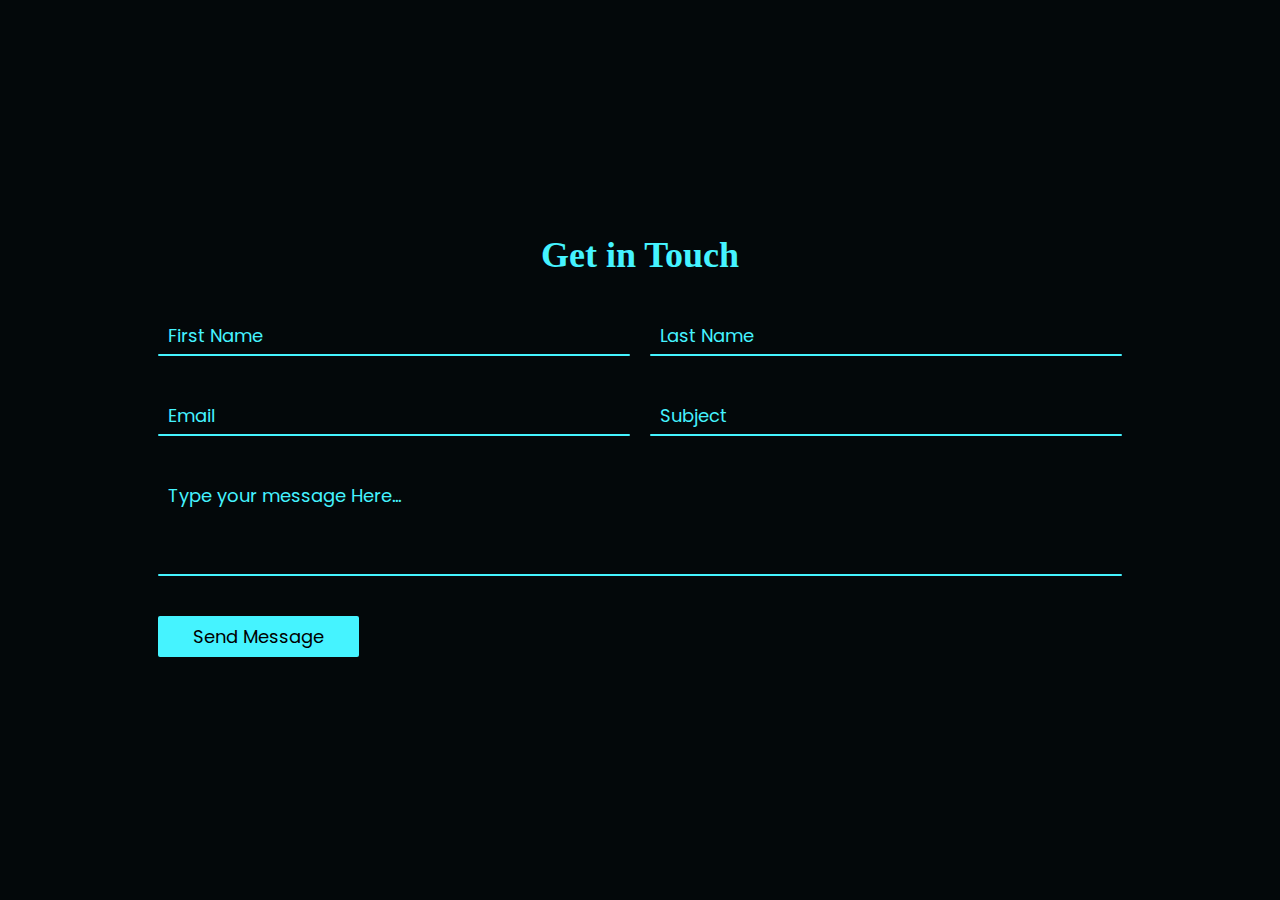
<file: contact.html>
<!DOCTYPE html>
<html>
	<head>
		<meta name = "veiwport" content= "width=device-width, initial-scale=1">	
		<link rel="stylesheet"  type="text/css" href="style.css">
		<title>Contact Me</title>
	</head>
	<body class="body">
		
		<div class= "container"  action="contact-form.php" method="post">
			<h2>Get in Touch</h2>
			<div class = "row100">
				<div class = "col">
					<div class="inputBox">
						<input type = "text" name = "first" required>
						<span class="text">First Name</span>
						<span class="line"></span>
					</div>
				</div>
				<div class = "col">
					<div class="inputBox">
						<input type = "text" name = "last" required>
						<span class="text">Last Name</span>
						<span class="line"></span>
					</div>
				</div>
			</div>
			<div class = "row100">
				<div class = "col">
					<div class="inputBox">
						<input type = "text" name = "email" required>
						<span class="text">Email</span>
						<span class="line"></span>
					</div>
				</div>
				<div class = "col">
					<div class="inputBox">
						<input type = "text" name = "subject" required>
						<span class="text">Subject</span>
						<span class="line"></span>
					</div>
				</div>
			</div>
			<div class = "row100">
				<div class = "col">
					<div class="inputBox textarea">
						<textarea required name ="message"></textarea>
						<span class="text" >Type your message Here...</span>
						<span class="line"></span>
					</div>
				</div>
			</div>
			<div class="row100">
				<div class="col">
					<input type="submit" name ="submit" value="Send Message" >
				</div>
			</div>
		</div>
	</body>
	<!--<body class = "contact-section" >
		<h1>Get in Touch</h1>
		<form class = "contact-form ">
			<div>
			   <label for="name" class= "border">Name</label>
			   <input class= "contact-form-text" type="text" id="name" name="fullname" required placeholder="First Last">
			</div>
			<div>
			   <label for="email" class= "border" class= "contact-form-text">Email</label>
			   <input class= "contact-form-text" type="text" id="email" name="email" placeholder="joe@gmail.com">
			</div>
			<div>
				<label for="message" class= "border">Message</label>
			   <textarea class= "contact-form-text" type="test" id="message" name="message" placeholder="Type your message here..."></textarea>
			</div>
			<input class= "contact-form-btn" type="submit" value="Send Message">
		</form>

	</body>-->
</html>
</file>
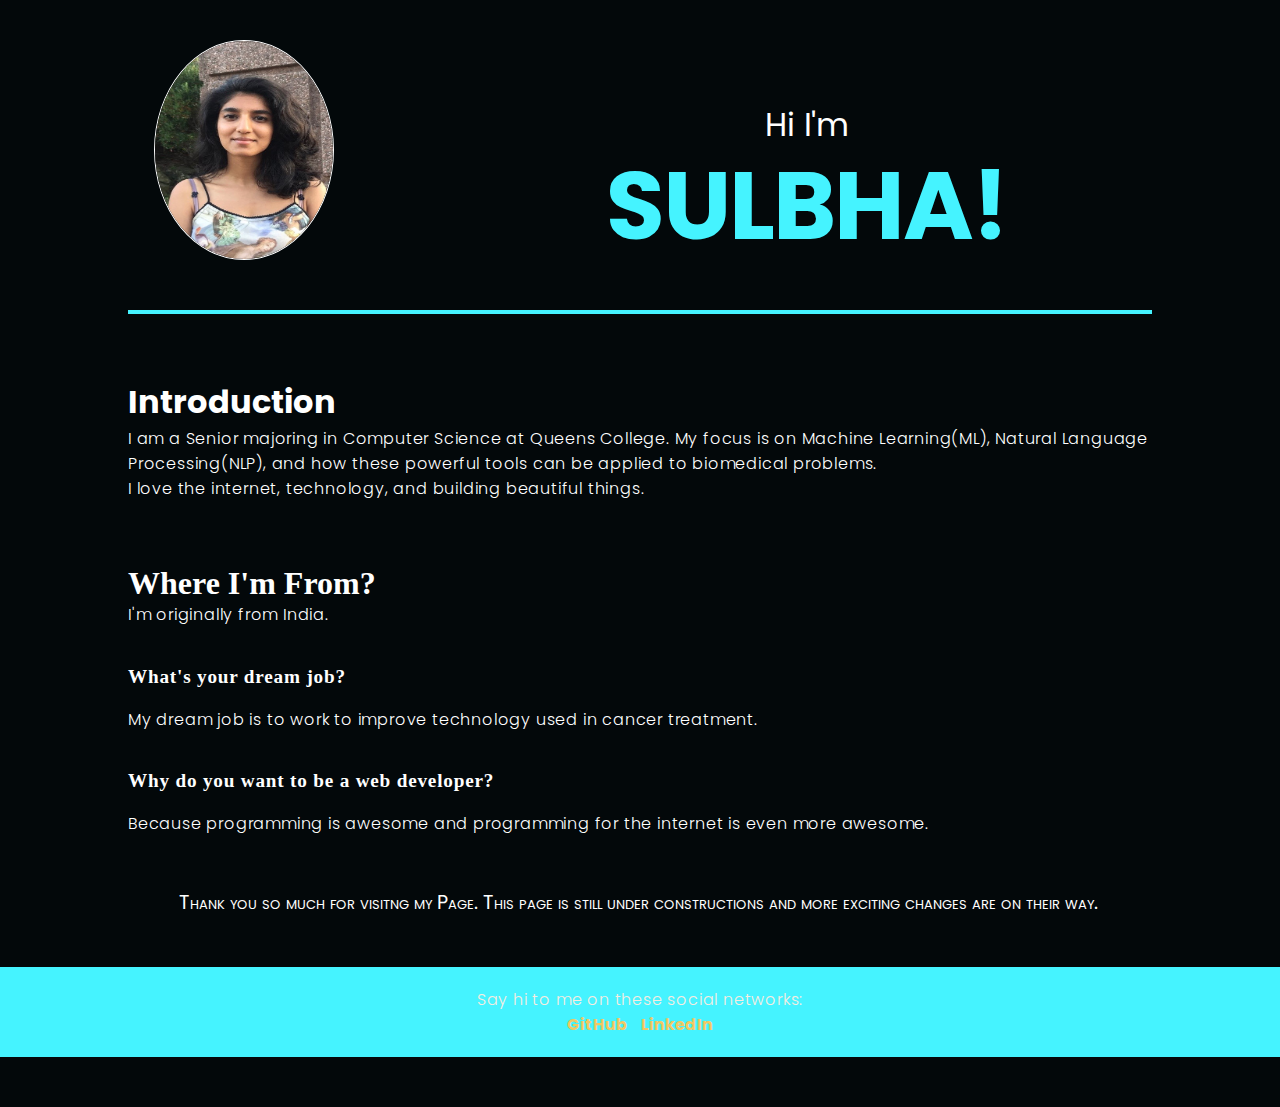
<file: developer.html>
<!DOCTYPE html>
<html lang="en">
    <head>
        <meta charset="UTF-8">
        <title>About me</title>
        <link rel="stylesheet" type="text/css" href="style.css">
    </head>

        <div class = "photo">
                  <img src ="myPicture.JPG" width="180" height="220">
              </div><br><br>
        <p class='masthead-intro'>Hi I'm</p>
        <h1 class='masthead-heading'>Sulbha!</h1>
      </header>
      <section class="introduction-section">
          <h1>Introduction</h1>
          <p>I am a Senior majoring in Computer Science at Queens College. 
            My focus is on Machine Learning(ML), Natural Language Processing(NLP), and how these powerful 
            tools can be applied to biomedical problems.
          </p>
          <p>I love the internet, technology, and building beautiful things.</p>
      </section>
      <section class="location-section">
          <h1 style="font-family: Gentium Book Basic">Where I'm From?</h1>
          <p>I'm originally from India. </p>
      </section>
      <section class="questions-section">
          <h2>What's your dream job?</h2>
          <p>My dream job is to work to improve technology used in cancer treatment.</p>
          <h2>Why do you want to be a web developer?</h2>
          <p>Because programming is awesome and programming for the internet is even more awesome.</p>
      </section>
      <p class="thank">Thank you so much for visitng my Page. This page is still under constructions and more 
        exciting changes are on their way. </p>
      <footer class="content-footer">
          <p>Say hi to me on these social networks:</p>
          <ul class="social">
              <li><a class="css-is-deranged" href="https://github.com/SulbhaAgg">GitHub</a></li>
              <li><a class="css-is-deranged" href="https://www.linkedin.com/in/sulbha-aggarwal/">LinkedIn</a></li>
          </ul>
      </footer>
    <!--<body>
        <section id = "about" >
            
        <div class = "photo">
            <img src ="myPicture.jpg" width="180" height="220">
        </div><br><br>
        <div class= "col-md-7 about-right">
            <h2 class="color-3"><b>About me</b>
            </h2>
            
            <p class ="p-first text-white" >
                My name is Sulbha Aggarwal. I am a Senior majoring in Computer Science at Queens College. 
                I focus is on Machine Learning(ML), Natural Language Processing(NLP), and how these powerful 
                tools can be applied to biomedical problems. 
            </p>
            <p class ="p-first text-white">
                Thank you so much for visitng my Page. This page is still under constructions and more 
                exciting changes are on their way. 
            </p>
            <ul class= "about-link">
                <li><a href=""><i class="fa fa-fonticons"></i></a></li>
                <li><a href=""><i class="fa fa-envira"></i></a></li>
            </ul>
        </div>
        </section>
    </body>
    
</html>-->
</file>
<file: style.css>
@import url('https://fonts.googleapis.com/css?family=Poppins:400,500,600,700,800&display=swap');
*{
  box-sizing: border-box;
  margin:0;
  padding:0;
  font-family: "Poppins", sans-serif;
}

html{
  background-color: #03080a;
}
section h2 h1{
  font-family: "Monseratt", sans-serif;
  text-align: center;
  height: 200px;
  color: white;
  font-size: 20px;
}

ul {
  list-style-type: none;
  overflow: hidden;
}

.dropdown {
  float: left;
  text-align: center;
}
a {
  text-align: center;
}

.dropbtn {
  display: inline-block;
  color: white;
  text-align: center;
  padding: 14px 15px;
  text-decoration: none;
}

li a:hover{
  background-color: #45f3ff;
}

.dropdown {
  display: inline-block;
}

.dropdown-content {
  display: none;
  position: absolute;
  background-color: #f9f9f9;
  min-width: 160px;
  box-shadow: 0 8px 16px 0 rgba(0,0,0,0.2);
}

.dropdown-content a {
  color: grey;
  padding: 14px 16px;
  text-decoration: none;
  display: block;
  text-align: left;
}

.dropdown-content a:hover {background-color: #eeeeee;}

.dropdown:hover .dropdown-content {
  display: block;
}

/*Contact.html*/
/*.contact-section{
  background-size:cover;
  background: #222629;
  padding: 40px 0;
}

.contact-section h1{
  text-align: center;
  color: #E0E0E0;
}

.border{
  width:100px;
  height: 10px;
  background: #34495e;
  margin: 40px auto;
}

.contact-form{
  max-width: 600px;
  margin: auto;
  padding: 0 10px;
  overflow: hidden;
}

.contact-form-text{
  display: block;
  width: 100%;
  box-sizing: border-box;
  margin: 16px 0;
  border: 0;
  background: #111;
  padding: 20px 40px;
  outline: none;
  color: #ddd;
  transition: 0.5s;
}

.contact-form-text:hover{
  box-shadow: 0 0 10px 4px #34495e;
}

textarea.contact-form-text{
  resize: none;
  height:120px;
}

.contact-form-btn{
  float: right;
  border: 0;
  background: #34495e;
  padding: 12px 50px;
  border-radius: 20px;
  cursor: pointer;
  transition: 0.5s;
}

.contact-form-btn:hover{
  background: #2980b9;
}*/


.body{
  display: flex ;
  justify-content: center ;
  align-items: center ;
  min-height: 100vh ;
  background: #03080a;
}

.container
{
  width: 80% ;
  padding: 20px ;
}

.container h2
{
  width: 100% ;
  color: #45f3ff ;
  font-size: 36px ;
  text-align: center ;
  margin-bottom: 10px ;
}

.container .row100
{
  position: relative ;
  width: 100% ;
  display: grid ;
  grid-template-columns: repeat(auto-fit, minmax(300px, 1fr)) ; 
}

.container .row100 .col
{
  position: relative;
  width: 100% ;
  padding: 0 10px ;
  margin: 30px 0 10px ;
  transition: 0.5s ;
}

.container .row100 .inputBox 
{
  position: relative;
  width: 100% ;
  height: 40px ;
  color: #45f3ff ;
}

.container .row100 .inputBox input,
.container .row100 .inputBox.textarea textarea
{
  position: absolute ;
  width: 100% ;
  height: 100% ;
  background: transparent ;
  box-shadow: none ;
  border: none ;
  outline: none;
  font-size: 18px ;
  padding: 0 10px ;
  z-index: 1 ;
  color: #000 ;
}

.container .row100 .inputBox .text
{
  position: absolute ;
  top: 0 ;
  left: 0 ;
  line-height: 40px ;
  font-size: 18px ;
  padding: 0 10px ;
  display: block ;
  transition: 0.5s ;
  pointer-events: none ;
}

.container .row100 .inputBox input:focus + .text,
.container .row100 .inputBox input:valid + .text
{
  top: -35px ;
  left: -10px ;
}

.container .row100 .inputBox .line
{
  position: absolute ;
  bottom: 0 ;
  display: block ;
  width: 100% ;
  height: 2px ;
  background: #45f3ff ;
  transition: .5s ;
  border-radius: 2px ;
  pointer-events: none ;
}

.container .row100 .inputBox input:focus ~ .line ,
.container .row100 .inputBox input:valid ~ .line
{
  height: 100% ;
}

.container .row100 .inputBox.textarea
{
  position: relative ; 
  width: 100% ;
  height: 100px ;
  padding: 10px 0 ;
}

.container .row100 .inputBox.textarea textarea
{
  height: 100% ;
  resize: none ;
}

.container .row100 .inputBox textarea:focus + .text,
.container .row100 .inputBox textarea:valid + .text
{
  top: -35px ;
  left: -10px ;
}

.container .row100 .inputBox textarea:focus ~ .line ,
.container .row100 .inputBox textarea:valid ~ .line
{
  height: 100% ;
}

input[type="submit"]
{
  border: none ;
  padding: 7px 35px ;
  cursor: pointer ;
  outline: none ;
  background: #45f3ff ;
  color: #000 ;
  font-size: 18px ;
  border-radius: 2px ;
}

.photo img
{
  margin-top: 40px;
  margin-left: 12%;
  border: 1px solid white ;
  border-radius: 50% ;
  transition: .5s;
  float: left ;
}

.photo img:hover
{
  box-shadow: 0px 0px 20px #45f3ff ;
}

.masthead-intro {
  margin-top: 4% ;
  /* Layout Declarations */
  margin-bottom: 0.1em;
  /* Typography Declarations */
  font-size: 2em;
  color: white ;
}

.masthead-heading {
  /* Layout Declarations */
  color: #45f3ff;
  margin-top: -0.2em;
  /* Typography Declarations */
  font-weight: bold;
  font-size: 6em;
  letter-spacing: -0.02em;
  text-transform: uppercase;
}

.introduction-section
{
  border-top: 4px solid #45f3ff;
}
.introduction-section,
.location-section,
.questions-section {
  color: white ;
    max-width: 80%;
    margin-left: auto;
    margin-right: auto;
    margin-top: 2em;
}

.introduction-section > p,
.location-section > p,
.questions-section,
.content-footer > p {
    /* Typography Declarations */
    color: white ;
    font-weight: 300;
    letter-spacing: 0.05em;
}

h2 {
  /* Typography Declarations */
  font-family: "Gentium Book Basic", Georgia, serif;
  font-size: 1.2em;
  font-weight: bold;
}

.questions-section > h2 {
  font-family: "Gentium Book Basic", Georgia, serif;
  font-size: 1.2em;
  font-weight: bold;
  /* Layout */
  margin: 2em 0 1em 0;
}

.thank
{
  margin-top: 4% ;
  font-variant: small-caps;
  font-size: 1.2em;
  margin-left: 14%;
  color: white ;

}
section > h1 {
  margin-top: 2em;
}

.content-footer,
.masthead-heading,
.masthead-intro {
  text-align: center;
}

.content-footer {
  margin: 50px 0;
  padding: 20px 0;
  text-align: center;
  background-color: #45f3ff;
  text-decoration: none;
}

.social > li {
  display: inline-block;
  margin: 0 5px;
}
.content-footer > p {
  color: #F7EDE1;
}
a {
    font-weight: bold;
    text-decoration: none;
    color: #F1C863;
}
  
@media only screen and (max-width: 500px) 
{
    .masthead {
        padding: 3em 0;
    }
    .masthead-heading {
        font-size: 3em;
    }
    .content-footer {
        padding: 2em 2.5em;
  }
}
</file>
